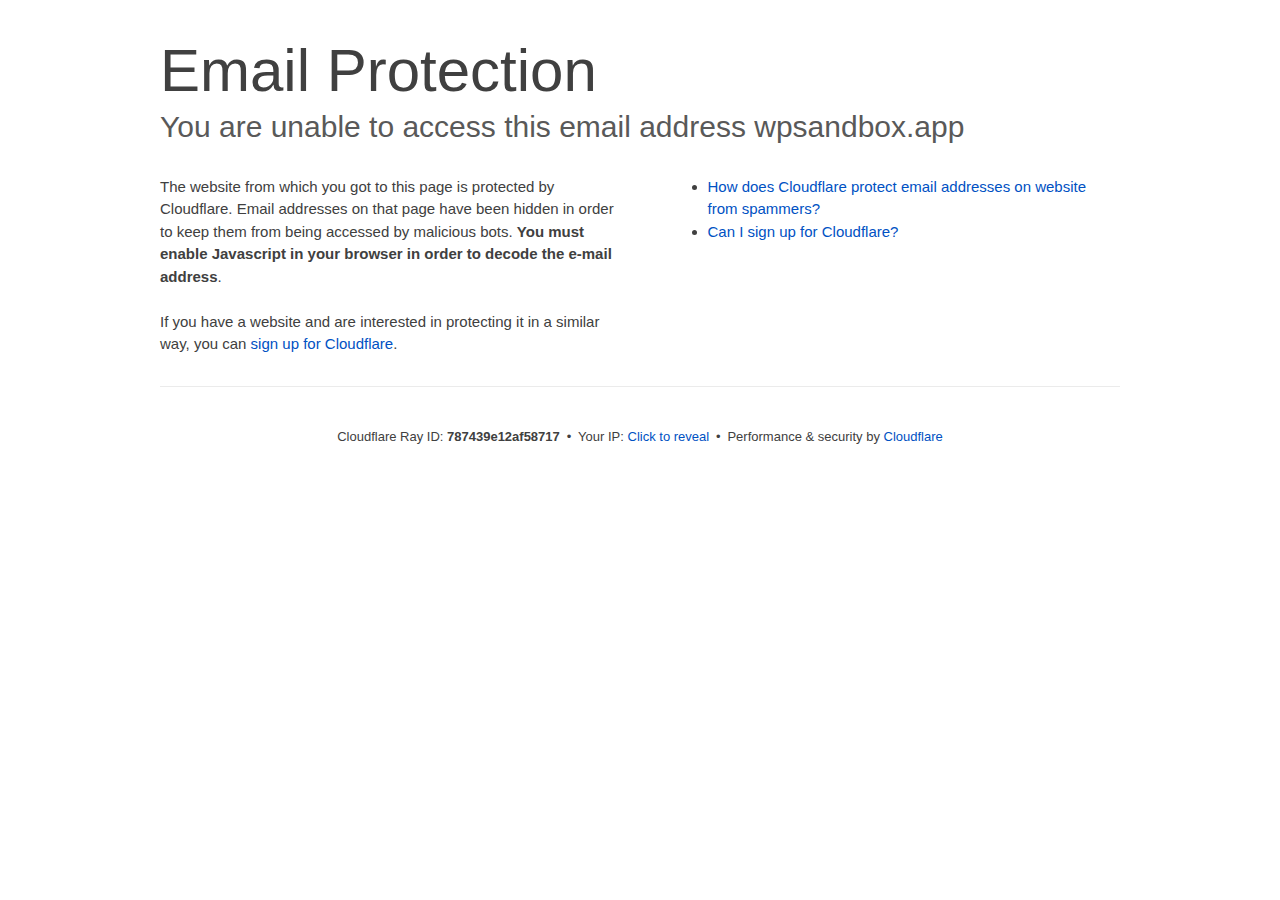
<file: cdn-cgi/l/email-protection/index.html>
<!DOCTYPE html>
<!--[if lt IE 7]> <html class="no-js ie6 oldie" lang="en-US"> <![endif]--><!--[if IE 7]>    <html class="no-js ie7 oldie" lang="en-US"> <![endif]--><!--[if IE 8]>    <html class="no-js ie8 oldie" lang="en-US"> <![endif]--><!--[if gt IE 8]><!--><html class="no-js" lang="en-US"> <!--<![endif]-->
<head>
<title>Email Protection | Cloudflare</title>
<meta charset="UTF-8">
<meta http-equiv="Content-Type" content="text/html; charset=UTF-8">
<meta http-equiv="X-UA-Compatible" content="IE=Edge">
<meta name="robots" content="noindex, nofollow">
<meta name="viewport" content="width=device-width,initial-scale=1">
<link rel="stylesheet" id="cf_styles-css" href="/cdn-cgi/styles/cf.errors.css">
<!--[if lt IE 9]><link rel="stylesheet" id='cf_styles-ie-css' href="/cdn-cgi/styles/cf.errors.ie.css" /><![endif]-->
<style>body{margin:0;padding:0}</style>


<!--[if gte IE 10]><!-->
<script>if (!navigator.cookieEnabled) {
    window.addEventListener('DOMContentLoaded', function () {
      var cookieEl = document.getElementById('cookie-alert');
      cookieEl.style.display = 'block';
    })
  }</script>
<!--<![endif]-->


</head>
<body>
  <div id="cf-wrapper">
    <div class="cf-alert cf-alert-error cf-cookie-error" id="cookie-alert" data-translate="enable_cookies">Please enable cookies.</div>
    <div id="cf-error-details" class="cf-error-details-wrapper">
      <div class="cf-wrapper cf-header cf-error-overview">
        <h1 data-translate="block_headline">Email Protection</h1>
        <h2 class="cf-subheadline"><span data-translate="unable_to_access">You are unable to access this email address</span> wpsandbox.app</h2>
      </div><!-- /.header -->

      <div class="cf-section cf-wrapper">
        <div class="cf-columns two">
          <div class="cf-column">
            <p>The website from which you got to this page is protected by Cloudflare. Email addresses on that page have been hidden in order to keep them from being accessed by malicious bots. <strong>You must enable Javascript in your browser in order to decode the e-mail address</strong>.</p>
            <p>If you have a website and are interested in protecting it in a similar way, you can <a rel="noopener noreferrer" href="https://www.cloudflare.com/sign-up?utm_source=email_protection">sign up for Cloudflare</a>.</p>
          </div>

          <div class="cf-column">
            <div class="grid_4">
              <div class="rail">
                  <div class="panel">
                      <ul class="nobullets">
                        <li><a rel="noopener noreferrer" class="modal-link-faq" href="https://support.cloudflare.com/hc/en-us/articles/200170016-What-is-Email-Address-Obfuscation-">How does Cloudflare protect email addresses on website from spammers?</a></li>
                        <li><a rel="noopener noreferrer" class="modal-link-faq" href="https://support.cloudflare.com/hc/en-us/categories/200275218-Getting-Started">Can I sign up for Cloudflare?</a></li>
                    </ul>
                </div>
              </div>
            </div>
          </div>
        </div>
      </div><!-- /.section -->

      <div class="cf-error-footer cf-wrapper w-240 lg:w-full py-10 sm:py-4 sm:px-8 mx-auto text-center sm:text-left border-solid border-0 border-t border-gray-300">
  <p class="text-13">
    <span class="cf-footer-item sm:block sm:mb-1">Cloudflare Ray ID: <strong class="font-semibold">787439e12af58717</strong></span>
    <span class="cf-footer-separator sm:hidden">&bull;</span>
    <span id="cf-footer-item-ip" class="cf-footer-item hidden sm:block sm:mb-1">
      Your IP:
      <button type="button" id="cf-footer-ip-reveal" class="cf-footer-ip-reveal-btn">Click to reveal</button>
      <span class="hidden" id="cf-footer-ip">104.207.228.97</span>
      <span class="cf-footer-separator sm:hidden">&bull;</span>
    </span>
    <span class="cf-footer-item sm:block sm:mb-1"><span>Performance &amp; security by</span> <a rel="noopener noreferrer" href="https://www.cloudflare.com/5xx-error-landing" id="brand_link" target="_blank">Cloudflare</a></span>
    
  </p>
  <script>(function(){function d(){var b=a.getElementById("cf-footer-item-ip"),c=a.getElementById("cf-footer-ip-reveal");b&&"classList"in b&&(b.classList.remove("hidden"),c.addEventListener("click",function(){c.classList.add("hidden");a.getElementById("cf-footer-ip").classList.remove("hidden")}))}var a=document;document.addEventListener&&a.addEventListener("DOMContentLoaded",d)})();</script>
</div><!-- /.error-footer -->


    </div><!-- /#cf-error-details -->
  </div><!-- /#cf-wrapper -->

  <script>window._cf_translation = {};</script>

</body>
</html>
</file>
<file: cdn-cgi/styles/cf.errors.css>
#cf-wrapper a,#cf-wrapper abbr,#cf-wrapper article,#cf-wrapper aside,#cf-wrapper b,#cf-wrapper big,#cf-wrapper blockquote,#cf-wrapper body,#cf-wrapper canvas,#cf-wrapper caption,#cf-wrapper center,#cf-wrapper cite,#cf-wrapper code,#cf-wrapper dd,#cf-wrapper del,#cf-wrapper details,#cf-wrapper dfn,#cf-wrapper div,#cf-wrapper dl,#cf-wrapper dt,#cf-wrapper em,#cf-wrapper embed,#cf-wrapper fieldset,#cf-wrapper figcaption,#cf-wrapper figure,#cf-wrapper footer,#cf-wrapper form,#cf-wrapper h1,#cf-wrapper h2,#cf-wrapper h3,#cf-wrapper h4,#cf-wrapper h5,#cf-wrapper h6,#cf-wrapper header,#cf-wrapper hgroup,#cf-wrapper html,#cf-wrapper i,#cf-wrapper iframe,#cf-wrapper img,#cf-wrapper label,#cf-wrapper legend,#cf-wrapper li,#cf-wrapper mark,#cf-wrapper menu,#cf-wrapper nav,#cf-wrapper object,#cf-wrapper ol,#cf-wrapper output,#cf-wrapper p,#cf-wrapper pre,#cf-wrapper s,#cf-wrapper samp,#cf-wrapper section,#cf-wrapper small,#cf-wrapper span,#cf-wrapper strike,#cf-wrapper strong,#cf-wrapper sub,#cf-wrapper summary,#cf-wrapper sup,#cf-wrapper table,#cf-wrapper tbody,#cf-wrapper td,#cf-wrapper tfoot,#cf-wrapper th,#cf-wrapper thead,#cf-wrapper tr,#cf-wrapper tt,#cf-wrapper u,#cf-wrapper ul{margin:0;padding:0;border:0;font:inherit;font-size:100%;text-decoration:none;vertical-align:baseline}#cf-wrapper a img{border:none}#cf-wrapper article,#cf-wrapper aside,#cf-wrapper details,#cf-wrapper figcaption,#cf-wrapper figure,#cf-wrapper footer,#cf-wrapper header,#cf-wrapper hgroup,#cf-wrapper menu,#cf-wrapper nav,#cf-wrapper section,#cf-wrapper summary{display:block}#cf-wrapper .cf-columns:after,#cf-wrapper .cf-columns:before,#cf-wrapper .cf-section:after,#cf-wrapper .cf-section:before,#cf-wrapper .cf-wrapper:after,#cf-wrapper .cf-wrapper:before,#cf-wrapper .clearfix:after,#cf-wrapper .clearfix:before,#cf-wrapper section:after,#cf-wrapper section:before{content:" ";display:table}#cf-wrapper .cf-columns:after,#cf-wrapper .cf-section:after,#cf-wrapper .cf-wrapper:after,#cf-wrapper .clearfix:after,#cf-wrapper section:after{clear:both}#cf-wrapper{display:block;margin:0;padding:0;position:relative;text-align:left;width:100%;z-index:999999999;color:#404040!important;font-family:-apple-system,BlinkMacSystemFont,Segoe UI,Roboto,Oxygen,Ubuntu,Helvetica Neue,Arial,sans-serif!important;font-size:15px!important;line-height:1.5!important;text-decoration:none!important;letter-spacing:normal;-webkit-tap-highlight-color:rgba(246,139,31,.3);-webkit-font-smoothing:antialiased}#cf-wrapper .cf-section,#cf-wrapper section{background:0 0;display:block;margin-bottom:2em;margin-top:2em}#cf-wrapper .cf-wrapper{margin-left:auto;margin-right:auto;width:90%}#cf-wrapper .cf-columns{display:block;list-style:none;padding:0;width:100%}#cf-wrapper .cf-columns img,#cf-wrapper .cf-columns input,#cf-wrapper .cf-columns object,#cf-wrapper .cf-columns select,#cf-wrapper .cf-columns textarea{max-width:100%}#cf-wrapper .cf-columns>.cf-column{float:left;padding-bottom:45px;width:100%;box-sizing:border-box}@media screen and (min-width:49.2em){#cf-wrapper .cf-columns.cols-2>.cf-column:nth-child(n+3),#cf-wrapper .cf-columns.cols-3>.cf-column:nth-child(n+4),#cf-wrapper .cf-columns.cols-4>.cf-column:nth-child(n+3),#cf-wrapper .cf-columns.four>.cf-column:nth-child(n+3),#cf-wrapper .cf-columns.three>.cf-column:nth-child(n+4),#cf-wrapper .cf-columns.two>.cf-column:nth-child(n+3){padding-top:67.5px}#cf-wrapper .cf-columns>.cf-column{padding-bottom:0}#cf-wrapper .cf-columns.cols-2>.cf-column,#cf-wrapper .cf-columns.cols-4>.cf-column,#cf-wrapper .cf-columns.four>.cf-column,#cf-wrapper .cf-columns.two>.cf-column{padding-left:0;padding-right:22.5px;width:50%}#cf-wrapper .cf-columns.cols-2>.cf-column:nth-child(2n),#cf-wrapper .cf-columns.cols-4>.cf-column:nth-child(2n),#cf-wrapper .cf-columns.four>.cf-column:nth-child(2n),#cf-wrapper .cf-columns.two>.cf-column:nth-child(2n){padding-left:22.5px;padding-right:0}#cf-wrapper .cf-columns.cols-2>.cf-column:nth-child(odd),#cf-wrapper .cf-columns.cols-4>.cf-column:nth-child(odd),#cf-wrapper .cf-columns.four>.cf-column:nth-child(odd),#cf-wrapper .cf-columns.two>.cf-column:nth-child(odd){clear:left}#cf-wrapper .cf-columns.cols-3>.cf-column,#cf-wrapper .cf-columns.three>.cf-column{padding-left:30px;width:33.3333333333333%}#cf-wrapper .cf-columns.cols-3>.cf-column:first-child,#cf-wrapper .cf-columns.cols-3>.cf-column:nth-child(3n+1),#cf-wrapper .cf-columns.three>.cf-column:first-child,#cf-wrapper .cf-columns.three>.cf-column:nth-child(3n+1){clear:left;padding-left:0;padding-right:30px}#cf-wrapper .cf-columns.cols-3>.cf-column:nth-child(3n+2),#cf-wrapper .cf-columns.three>.cf-column:nth-child(3n+2){padding-left:15px;padding-right:15px}#cf-wrapper .cf-columns.cols-3>.cf-column:nth-child(-n+3),#cf-wrapper .cf-columns.three>.cf-column:nth-child(-n+3){padding-top:0}}@media screen and (min-width:66em){#cf-wrapper .cf-columns>.cf-column{padding-bottom:0}#cf-wrapper .cf-columns.cols-4>.cf-column,#cf-wrapper .cf-columns.four>.cf-column{padding-left:33.75px;width:25%}#cf-wrapper .cf-columns.cols-4>.cf-column:nth-child(odd),#cf-wrapper .cf-columns.four>.cf-column:nth-child(odd){clear:none}#cf-wrapper .cf-columns.cols-4>.cf-column:first-child,#cf-wrapper .cf-columns.cols-4>.cf-column:nth-child(4n+1),#cf-wrapper .cf-columns.four>.cf-column:first-child,#cf-wrapper .cf-columns.four>.cf-column:nth-child(4n+1){clear:left;padding-left:0;padding-right:33.75px}#cf-wrapper .cf-columns.cols-4>.cf-column:nth-child(4n+2),#cf-wrapper .cf-columns.four>.cf-column:nth-child(4n+2){padding-left:11.25px;padding-right:22.5px}#cf-wrapper .cf-columns.cols-4>.cf-column:nth-child(4n+3),#cf-wrapper .cf-columns.four>.cf-column:nth-child(4n+3){padding-left:22.5px;padding-right:11.25px}#cf-wrapper .cf-columns.cols-4>.cf-column:nth-child(n+5),#cf-wrapper .cf-columns.four>.cf-column:nth-child(n+5){padding-top:67.5px}#cf-wrapper .cf-columns.cols-4>.cf-column:nth-child(-n+4),#cf-wrapper .cf-columns.four>.cf-column:nth-child(-n+4){padding-top:0}}#cf-wrapper a{background:0 0;border:0;color:#0051c3;outline:0;text-decoration:none;-webkit-transition:all .15s ease;transition:all .15s ease}#cf-wrapper a:hover{background:0 0;border:0;color:#f68b1f}#cf-wrapper a:focus{background:0 0;border:0;color:#62a1d8;outline:0}#cf-wrapper a:active{background:0 0;border:0;color:#c16508;outline:0}#cf-wrapper h1,#cf-wrapper h2,#cf-wrapper h3,#cf-wrapper h4,#cf-wrapper h5,#cf-wrapper h6,#cf-wrapper p{color:#404040;margin:0;padding:0}#cf-wrapper h1,#cf-wrapper h2,#cf-wrapper h3{font-weight:400}#cf-wrapper h4,#cf-wrapper h5,#cf-wrapper h6,#cf-wrapper strong{font-weight:600}#cf-wrapper h1{font-size:36px;line-height:1.2}#cf-wrapper h2{font-size:30px;line-height:1.3}#cf-wrapper h3{font-size:25px;line-height:1.3}#cf-wrapper h4{font-size:20px;line-height:1.3}#cf-wrapper h5{font-size:15px}#cf-wrapper h6{font-size:13px}#cf-wrapper ol,#cf-wrapper ul{list-style:none;margin-left:3em}#cf-wrapper ul{list-style-type:disc}#cf-wrapper ol{list-style-type:decimal}#cf-wrapper em{font-style:italic}#cf-wrapper .cf-subheadline{color:#595959;font-weight:300}#cf-wrapper .cf-text-error{color:#bd2426}#cf-wrapper .cf-text-success{color:#9bca3e}#cf-wrapper ol+h2,#cf-wrapper ol+h3,#cf-wrapper ol+h4,#cf-wrapper ol+h5,#cf-wrapper ol+h6,#cf-wrapper ol+p,#cf-wrapper p+dl,#cf-wrapper p+ol,#cf-wrapper p+p,#cf-wrapper p+table,#cf-wrapper p+ul,#cf-wrapper ul+h2,#cf-wrapper ul+h3,#cf-wrapper ul+h4,#cf-wrapper ul+h5,#cf-wrapper ul+h6,#cf-wrapper ul+p{margin-top:1.5em}#cf-wrapper h1+p,#cf-wrapper p+h1,#cf-wrapper p+h2,#cf-wrapper p+h3,#cf-wrapper p+h4,#cf-wrapper p+h5,#cf-wrapper p+h6{margin-top:1.25em}#cf-wrapper h1+h2,#cf-wrapper h1+h3,#cf-wrapper h2+h3,#cf-wrapper h3+h4,#cf-wrapper h4+h5{margin-top:.25em}#cf-wrapper h2+p{margin-top:1em}#cf-wrapper h1+h4,#cf-wrapper h1+h5,#cf-wrapper h1+h6,#cf-wrapper h2+h4,#cf-wrapper h2+h5,#cf-wrapper h2+h6,#cf-wrapper h3+h5,#cf-wrapper h3+h6,#cf-wrapper h3+p,#cf-wrapper h4+p,#cf-wrapper h5+ol,#cf-wrapper h5+p,#cf-wrapper h5+ul{margin-top:.5em}#cf-wrapper .cf-btn{background-color:transparent;border:1px solid #999;color:#404040;font-size:14px;font-weight:400;line-height:1.2;margin:0;padding:.6em 1.33333em .53333em;-webkit-user-select:none;-moz-user-select:none;-ms-user-select:none;user-select:none;display:-moz-inline-stack;display:inline-block;vertical-align:middle;zoom:1;border-radius:2px;box-sizing:border-box;-webkit-transition:all .2s ease;transition:all .2s ease}#cf-wrapper .cf-btn:hover{background-color:#bfbfbf;border:1px solid #737373;color:#fff}#cf-wrapper .cf-btn:focus{color:inherit;outline:0;box-shadow:inset 0 0 4px rgba(0,0,0,.3)}#cf-wrapper .cf-btn.active,#cf-wrapper .cf-btn:active{background-color:#bfbfbf;border:1px solid #404040;color:#272727}#cf-wrapper .cf-btn::-moz-focus-inner{padding:0;border:0}#cf-wrapper .cf-btn .cf-caret{border-top-color:currentColor;margin-left:.25em;margin-top:.18333em}#cf-wrapper .cf-btn-primary{background-color:#2f7bbf;border:1px solid transparent;color:#fff}#cf-wrapper .cf-btn-primary:hover{background-color:#62a1d8;border:1px solid #2f7bbf;color:#fff}#cf-wrapper .cf-btn-primary.active,#cf-wrapper .cf-btn-primary:active,#cf-wrapper .cf-btn-primary:focus{background-color:#62a1d8;border:1px solid #163959;color:#fff}#cf-wrapper .cf-btn-danger,#cf-wrapper .cf-btn-error,#cf-wrapper .cf-btn-important{background-color:#bd2426;border-color:transparent;color:#fff}#cf-wrapper .cf-btn-danger:hover,#cf-wrapper .cf-btn-error:hover,#cf-wrapper .cf-btn-important:hover{background-color:#de5052;border-color:#bd2426;color:#fff}#cf-wrapper .cf-btn-danger.active,#cf-wrapper .cf-btn-danger:active,#cf-wrapper .cf-btn-danger:focus,#cf-wrapper .cf-btn-error.active,#cf-wrapper .cf-btn-error:active,#cf-wrapper .cf-btn-error:focus,#cf-wrapper .cf-btn-important.active,#cf-wrapper .cf-btn-important:active,#cf-wrapper .cf-btn-important:focus{background-color:#de5052;border-color:#521010;color:#fff}#cf-wrapper .cf-btn-accept,#cf-wrapper .cf-btn-success{background-color:#9bca3e;border:1px solid transparent;color:#fff}#cf-wrapper .cf-btn-accept:hover,#cf-wrapper .cf-btn-success:hover{background-color:#bada7a;border:1px solid #9bca3e;color:#fff}#cf-wrapper .active.cf-btn-accept,#cf-wrapper .cf-btn-accept:active,#cf-wrapper .cf-btn-accept:focus,#cf-wrapper .cf-btn-success.active,#cf-wrapper .cf-btn-success:active,#cf-wrapper .cf-btn-success:focus{background-color:#bada7a;border:1px solid #516b1d;color:#fff}#cf-wrapper .cf-btn-accept{color:transparent;font-size:0;height:36.38px;overflow:hidden;position:relative;text-indent:0;width:36.38px;white-space:nowrap}#cf-wrapper input,#cf-wrapper select,#cf-wrapper textarea{background:#fff!important;border:1px solid #999!important;color:#404040!important;font-size:.86667em!important;line-height:1.24!important;margin:0 0 1em!important;max-width:100%!important;outline:0!important;padding:.45em .75em!important;vertical-align:middle!important;display:-moz-inline-stack;display:inline-block;zoom:1;box-sizing:border-box;-webkit-transition:all .2s ease;transition:all .2s ease;border-radius:2px}#cf-wrapper input:hover,#cf-wrapper select:hover,#cf-wrapper textarea:hover{border-color:gray}#cf-wrapper input:focus,#cf-wrapper select:focus,#cf-wrapper textarea:focus{border-color:#2f7bbf;outline:0;box-shadow:0 0 8px rgba(47,123,191,.5)}#cf-wrapper fieldset{width:100%}#cf-wrapper label{display:block;font-size:13px;margin-bottom:.38333em}#cf-wrapper .cf-form-stacked .select2-container,#cf-wrapper .cf-form-stacked input,#cf-wrapper .cf-form-stacked select,#cf-wrapper .cf-form-stacked textarea{display:block;width:100%}#cf-wrapper .cf-form-stacked input[type=button],#cf-wrapper .cf-form-stacked input[type=checkbox],#cf-wrapper .cf-form-stacked input[type=submit]{display:-moz-inline-stack;display:inline-block;vertical-align:middle;zoom:1;width:auto}#cf-wrapper .cf-form-actions{text-align:right}#cf-wrapper .cf-alert{background-color:#f9b169;border:1px solid #904b06;color:#404040;font-size:13px;padding:7.5px 15px;position:relative;vertical-align:middle;border-radius:2px}#cf-wrapper .cf-alert:empty{display:none}#cf-wrapper .cf-alert .cf-close{border:1px solid transparent;color:inherit;font-size:18.75px;line-height:1;padding:0;position:relative;right:-18.75px;top:0}#cf-wrapper .cf-alert .cf-close:hover{background-color:transparent;border-color:currentColor;color:inherit}#cf-wrapper .cf-alert-danger,#cf-wrapper .cf-alert-error{background-color:#de5052;border-color:#521010;color:#fff}#cf-wrapper .cf-alert-success{background-color:#bada7a;border-color:#516b1d;color:#516b1d}#cf-wrapper .cf-alert-warning{background-color:#f9b169;border-color:#904b06;color:#404040}#cf-wrapper .cf-alert-info{background-color:#62a1d8;border-color:#163959;color:#163959}#cf-wrapper .cf-alert-nonessential{background-color:#ebebeb;border-color:#999;color:#404040}#cf-wrapper .cf-icon-exclamation-sign{background:url(/cdn-cgi/images/icon-exclamation.png?1376755637) 50% no-repeat;height:54px;width:54px;display:-moz-inline-stack;display:inline-block;vertical-align:middle;zoom:1}#cf-wrapper h1 .cf-icon-exclamation-sign{margin-top:-10px}#cf-wrapper #cf-error-banner{background-color:#fff;border-bottom:3px solid #f68b1f;padding:15px 15px 20px;position:relative;z-index:999999999;box-shadow:0 2px 8px rgba(0,0,0,.2)}#cf-wrapper #cf-error-banner h4,#cf-wrapper #cf-error-banner p{display:-moz-inline-stack;display:inline-block;vertical-align:bottom;zoom:1}#cf-wrapper #cf-error-banner h4{color:#2f7bbf;font-weight:400;font-size:20px;line-height:1;vertical-align:baseline}#cf-wrapper #cf-error-banner .cf-error-actions{margin-bottom:10px;text-align:center;width:100%}#cf-wrapper #cf-error-banner .cf-error-actions a{display:-moz-inline-stack;display:inline-block;vertical-align:middle;zoom:1}#cf-wrapper #cf-error-banner .cf-error-actions a+a{margin-left:10px}#cf-wrapper #cf-error-banner .cf-error-actions .cf-btn-accept,#cf-wrapper #cf-error-banner .cf-error-actions .cf-btn-success{color:#fff}#cf-wrapper #cf-error-banner .error-header-desc{text-align:left}#cf-wrapper #cf-error-banner .cf-close{color:#999;cursor:pointer;display:inline-block;font-size:34.5px;float:none;font-weight:700;height:22.5px;line-height:.6;overflow:hidden;position:absolute;right:20px;top:25px;text-indent:200%;width:22.5px}#cf-wrapper #cf-error-banner .cf-close:hover{color:gray}#cf-wrapper #cf-error-banner .cf-close:before{content:"\00D7";left:0;height:100%;position:absolute;text-align:center;text-indent:0;top:0;width:100%}#cf-inline-error-wrapper{box-shadow:0 2px 10px rgba(0,0,0,.5)}#cf-wrapper #cf-error-details{background:#fff}#cf-wrapper #cf-error-details .cf-error-overview{padding:25px 0 0}#cf-wrapper #cf-error-details .cf-error-overview h1,#cf-wrapper #cf-error-details .cf-error-overview h2{font-weight:300}#cf-wrapper #cf-error-details .cf-error-overview h2{margin-top:0}#cf-wrapper #cf-error-details .cf-highlight{background:#ebebeb;overflow-x:hidden;padding:30px 0;background-image:-webkit-gradient(linear,left top, left bottom,from(#dedede),color-stop(3%, #ebebeb),color-stop(97%, #ebebeb),to(#dedede));background-image:linear-gradient(top,#dedede,#ebebeb 3%,#ebebeb 97%,#dedede)}#cf-wrapper #cf-error-details .cf-highlight h3{color:#999;font-weight:300}#cf-wrapper #cf-error-details .cf-highlight .cf-column:last-child{padding-bottom:0}#cf-wrapper #cf-error-details .cf-highlight .cf-highlight-inverse{background-color:#fff;padding:15px;border-radius:2px}#cf-wrapper #cf-error-details .cf-status-display h3{margin-top:.5em}#cf-wrapper #cf-error-details .cf-status-label{color:#9bca3e;font-size:1.46667em}#cf-wrapper #cf-error-details .cf-status-label,#cf-wrapper #cf-error-details .cf-status-name{display:inline}#cf-wrapper #cf-error-details .cf-status-item{display:block;position:relative;text-align:left}#cf-wrapper #cf-error-details .cf-status-item,#cf-wrapper #cf-error-details .cf-status-item.cf-column{padding-bottom:1.5em}#cf-wrapper #cf-error-details .cf-status-item.cf-error-source{display:block;text-align:center}#cf-wrapper #cf-error-details .cf-status-item.cf-error-source:after{bottom:-60px;content:"";display:none;border-bottom:18px solid #fff;border-left:20px solid transparent;border-right:20px solid transparent;height:0;left:50%;margin-left:-9px;position:absolute;right:50%;width:0}#cf-wrapper #cf-error-details .cf-status-item+.cf-status-item{border-top:1px solid #dedede;padding-top:1.5em}#cf-wrapper #cf-error-details .cf-status-item+.cf-status-item:before{background:url(/cdn-cgi/images/cf-icon-horizontal-arrow.png) no-repeat;content:"";display:block;left:0;position:absolute;top:25.67px}#cf-wrapper #cf-error-details .cf-error-source .cf-icon-error-container{height:85px;margin-bottom:2.5em}#cf-wrapper #cf-error-details .cf-error-source .cf-status-label{color:#bd2426}#cf-wrapper #cf-error-details .cf-error-source .cf-icon{display:block}#cf-wrapper #cf-error-details .cf-error-source .cf-icon-status{bottom:-10px;left:50%;top:auto;right:auto}#cf-wrapper #cf-error-details .cf-error-source .cf-status-label,#cf-wrapper #cf-error-details .cf-error-source .cf-status-name{display:block}#cf-wrapper #cf-error-details .cf-icon-error-container{height:auto;position:relative}#cf-wrapper #cf-error-details .cf-icon-status{display:block;margin-left:-24px;position:absolute;top:0;right:0}#cf-wrapper #cf-error-details .cf-icon{display:none;margin:0 auto}#cf-wrapper #cf-error-details .cf-status-desc{display:block;height:22.5px;overflow:hidden;text-overflow:ellipsis;width:100%;white-space:nowrap}#cf-wrapper #cf-error-details .cf-status-desc:empty{display:none}#cf-wrapper #cf-error-details .cf-error-footer{padding:1.33333em 0;border-top:1px solid #ebebeb;text-align:center}#cf-wrapper #cf-error-details .cf-error-footer p{font-size:13px}#cf-wrapper #cf-error-details .cf-error-footer select{margin:0!important}#cf-wrapper #cf-error-details .cf-footer-item{display:block;margin-bottom:5px;text-align:left}#cf-wrapper #cf-error-details .cf-footer-separator{display:none}#cf-wrapper #cf-error-details .cf-captcha-info{margin-bottom:10px;position:relative;text-align:center}#cf-wrapper #cf-error-details .cf-captcha-image{height:57px;width:300px}#cf-wrapper #cf-error-details .cf-captcha-actions{margin-top:15px}#cf-wrapper #cf-error-details .cf-captcha-actions a{font-size:0;height:36.38px;overflow:hidden;padding-left:1.2em;padding-right:1.2em;position:relative;text-indent:-9999px;width:36.38px;white-space:nowrap}#cf-wrapper #cf-error-details .cf-captcha-actions a.cf-icon-refresh span{background-position:0 -787px}#cf-wrapper #cf-error-details .cf-captcha-actions a.cf-icon-announce span{background-position:0 -767px}#cf-wrapper #cf-error-details .cf-captcha-actions a.cf-icon-question span{background-position:0 -827px}#cf-wrapper #cf-error-details .cf-screenshot-container{background:url(/cdn-cgi/images/browser-bar.png?1376755637) no-repeat #fff;max-height:400px;max-width:100%;overflow:hidden;padding-top:53px;width:960px;border-radius:5px 5px 0 0}#cf-wrapper #cf-error-details .cf-screenshot-container .cf-no-screenshot{background:url(/cdn-cgi/images/cf-no-screenshot-warn.png) no-repeat;display:block;height:158px;left:25%;margin-top:-79px;overflow:hidden;position:relative;top:50%;width:178px}#cf-wrapper #cf-error-details .cf-captcha-container .cf-screenshot-container,#cf-wrapper #cf-error-details .cf-captcha-container .cf-screenshot-container img,#recaptcha-widget .cf-alert,#recaptcha-widget .recaptcha_only_if_audio,.cf-cookie-error{display:none}#cf-wrapper #cf-error-details .cf-screenshot-container .cf-no-screenshot.error{background:url(/cdn-cgi/images/cf-no-screenshot-error.png) no-repeat;height:175px}#cf-wrapper #cf-error-details .cf-screenshot-container.cf-screenshot-full .cf-no-screenshot{left:50%;margin-left:-89px}.cf-captcha-info iframe{max-width:100%}#cf-wrapper .cf-icon-ok{background:url(/cdn-cgi/images/cf-icon-ok.png) no-repeat;height:48px;width:48px}#cf-wrapper .cf-icon-error{background:url(/cdn-cgi/images/cf-icon-error.png) no-repeat;height:48px;width:48px}#cf-wrapper .cf-icon-browser{background:url(/cdn-cgi/images/cf-icon-browser.png) no-repeat;height:80px;width:100px}#cf-wrapper .cf-icon-cloud{background:url(/cdn-cgi/images/cf-icon-cloud.png) no-repeat;height:77px;width:151px}#cf-wrapper .cf-icon-server{background:url(/cdn-cgi/images/cf-icon-server.png) no-repeat;height:75px;width:95px}#cf-wrapper .cf-icon-railgun{background-position:0 -848px;height:81px;width:95px}#cf-wrapper .cf-caret{border:.33333em solid transparent;border-top-color:inherit;content:"";height:0;width:0;display:-moz-inline-stack;display:inline-block;vertical-align:middle;zoom:1}@media screen and (min-width:49.2em){#cf-wrapper #cf-error-details .cf-status-desc:empty,#cf-wrapper #cf-error-details .cf-status-item.cf-error-source:after,#cf-wrapper #cf-error-details .cf-status-item .cf-icon,#cf-wrapper #cf-error-details .cf-status-label,#cf-wrapper #cf-error-details .cf-status-name{display:block}#cf-wrapper .cf-wrapper{width:708px}#cf-wrapper #cf-error-banner{padding:20px 20px 25px}#cf-wrapper #cf-error-banner .cf-error-actions{margin-bottom:15px}#cf-wrapper #cf-error-banner .cf-error-header-desc h4{margin-right:.5em}#cf-wrapper #cf-error-details h1{font-size:4em}#cf-wrapper #cf-error-details .cf-error-overview{padding-top:2.33333em}#cf-wrapper #cf-error-details .cf-highlight{padding:4em 0}#cf-wrapper #cf-error-details .cf-status-item{text-align:center}#cf-wrapper #cf-error-details .cf-status-item,#cf-wrapper #cf-error-details .cf-status-item.cf-column{padding-bottom:0}#cf-wrapper #cf-error-details .cf-status-item+.cf-status-item{border:0;padding-top:0}#cf-wrapper #cf-error-details .cf-status-item+.cf-status-item:before{background-position:0 -544px;height:24.75px;margin-left:-37.5px;width:75px;background-size:131.25px auto}#cf-wrapper #cf-error-details .cf-icon-error-container{height:85px;margin-bottom:2.5em}#cf-wrapper #cf-error-details .cf-icon-status{bottom:-10px;left:50%;top:auto;right:auto}#cf-wrapper #cf-error-details .cf-error-footer{padding:2.66667em 0}#cf-wrapper #cf-error-details .cf-footer-item,#cf-wrapper #cf-error-details .cf-footer-separator{display:-moz-inline-stack;display:inline-block;vertical-align:baseline;zoom:1}#cf-wrapper #cf-error-details .cf-footer-separator{padding:0 .25em}#cf-wrapper #cf-error-details .cf-status-item.cloudflare-status:before{margin-left:-50px}#cf-wrapper #cf-error-details .cf-status-item.cloudflare-status+.status-item:before{margin-left:-25px}#cf-wrapper #cf-error-details .cf-screenshot-container{height:400px;margin-bottom:-4em;max-width:none}#cf-wrapper #cf-error-details .cf-captcha-container .cf-screenshot-container,#cf-wrapper #cf-error-details .cf-captcha-container .cf-screenshot-container img{display:block}}@media screen and (min-width:66em){#cf-wrapper .cf-wrapper{width:960px}#cf-wrapper #cf-error-banner .cf-close{position:relative;right:auto;top:auto}#cf-wrapper #cf-error-banner .cf-details{white-space:nowrap}#cf-wrapper #cf-error-banner .cf-details-link{padding-right:.5em}#cf-wrapper #cf-error-banner .cf-error-actions{float:right;margin-bottom:0;text-align:left;width:auto}#cf-wrapper #cf-error-details .cf-status-item+.cf-status-item:before{background-position:0 -734px;height:33px;margin-left:-50px;width:100px;background-size:auto}#cf-wrapper #cf-error-details .cf-status-item.cf-cloudflare-status:before{margin-left:-66.67px}#cf-wrapper #cf-error-details .cf-status-item.cf-cloudflare-status+.cf-status-item:before{margin-left:-37.5px}#cf-wrapper #cf-error-details .cf-captcha-image{float:left}#cf-wrapper #cf-error-details .cf-captcha-actions{position:absolute;top:0;right:0}}.no-js #cf-wrapper .js-only{display:none}#cf-wrapper #cf-error-details .heading-ray-id{font-family:monaco,courier,monospace;font-size:15px;white-space:nowrap} #cf-wrapper #cf-error-details .cf-footer-item.hidden,.cf-error-footer .hidden{display:none} .cf-error-footer .cf-footer-ip-reveal-btn{-webkit-appearance:button;-moz-appearance:button;appearance:button;text-decoration:none;background:none;color:inherit;border:none;padding:0;font:inherit;cursor:pointer;color:#0051c3;-webkit-transition:color .15s ease;transition:color .15s ease}.cf-error-footer .cf-footer-ip-reveal-btn:hover{color:#ee730a}
</file>
